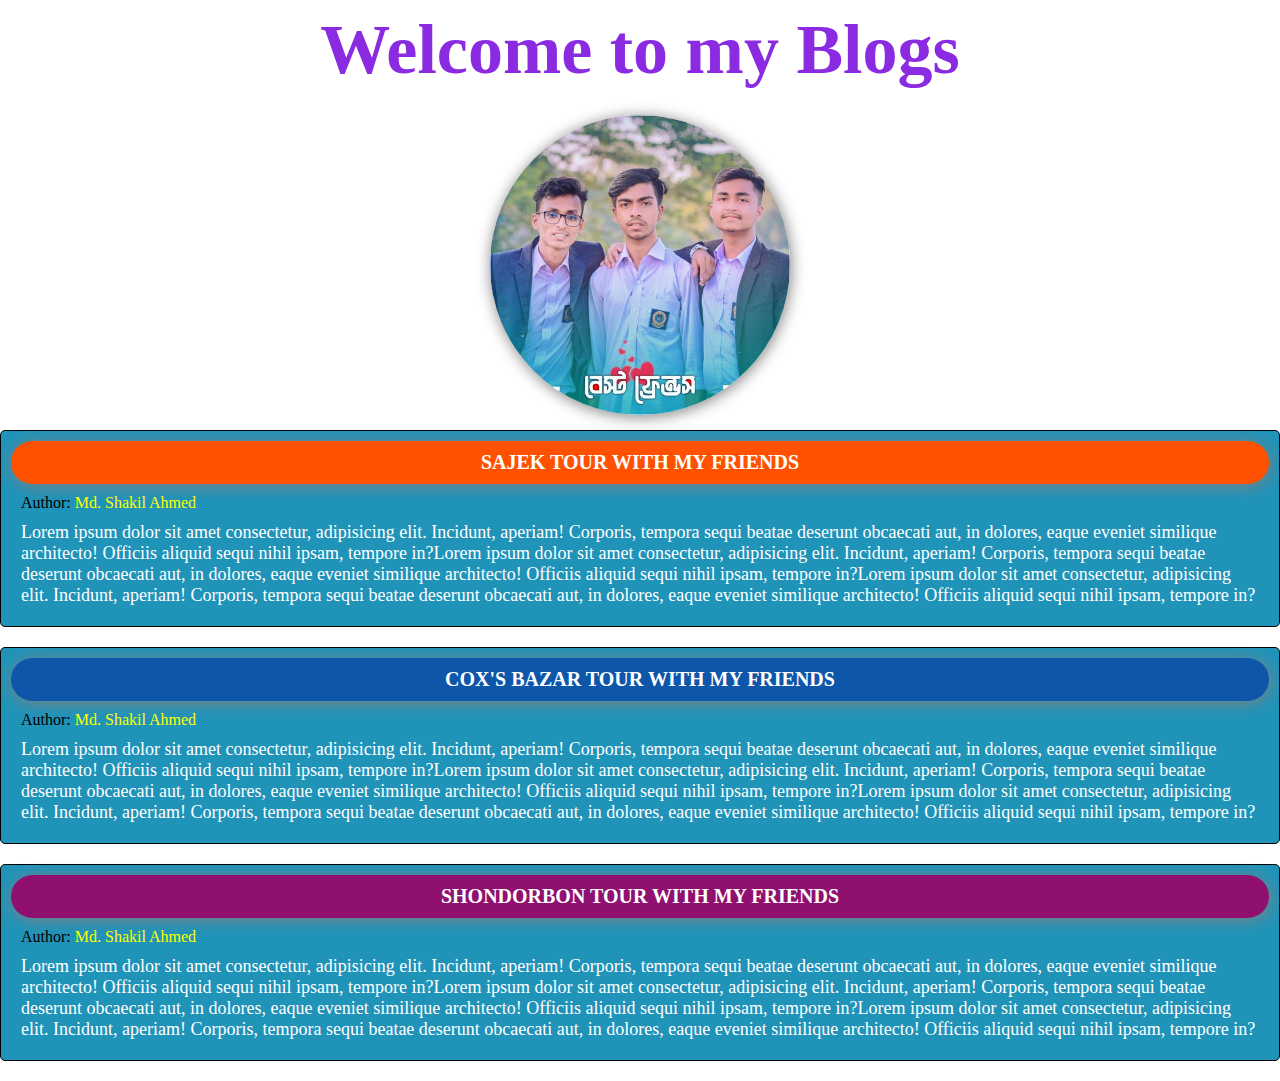
<file: index.html>
<!DOCTYPE html>
<html lang="en">
<head>
  <meta charset="UTF-8">
  <meta http-equiv="X-UA-Compatible" content="IE=edge">
  <meta name="viewport" content="width=device-width, initial-scale=1.0">
  <title>Md. Shakil Ahmed</title>
  <link rel="shortcut icon" href="img/codermdshakil.jpg" type="image/x-icon">
  <!-- css styled here  -->
  <link rel="stylesheet" href="css/style.css">
</head>
<body>
 
  <h1 class="header-title"> Welcome to my Blogs</h1>
  <div class="img_box">
    <img src="img/friends.jpg" class="image" alt="">
  </div>
  <div class="sajek">
    <h3>Sajek tour with my Friends</h3>
    <small class="author">Author: <span>Md. Shakil Ahmed</span></small>
    <p>Lorem ipsum dolor sit amet consectetur, adipisicing elit. Incidunt, aperiam! Corporis, tempora sequi beatae deserunt obcaecati aut, in dolores, eaque eveniet similique architecto! Officiis aliquid sequi nihil ipsam, tempore in?Lorem ipsum dolor sit amet consectetur, adipisicing elit. Incidunt, aperiam! Corporis, tempora sequi beatae deserunt obcaecati aut, in dolores, eaque eveniet similique architecto! Officiis aliquid sequi nihil ipsam, tempore in?Lorem ipsum dolor sit amet consectetur, adipisicing elit. Incidunt, aperiam! Corporis, tempora sequi beatae deserunt obcaecati aut, in dolores, eaque eveniet similique architecto! Officiis aliquid sequi nihil ipsam, tempore in?</p>
  </div>
  <div class="coz">
    <h3>Cox's Bazar tour with my Friends</h3>
    <small class="author">Author: <span>Md. Shakil Ahmed</span></small>
    <p>Lorem ipsum dolor sit amet consectetur, adipisicing elit. Incidunt, aperiam! Corporis, tempora sequi beatae deserunt obcaecati aut, in dolores, eaque eveniet similique architecto! Officiis aliquid sequi nihil ipsam, tempore in?Lorem ipsum dolor sit amet consectetur, adipisicing elit. Incidunt, aperiam! Corporis, tempora sequi beatae deserunt obcaecati aut, in dolores, eaque eveniet similique architecto! Officiis aliquid sequi nihil ipsam, tempore in?Lorem ipsum dolor sit amet consectetur, adipisicing elit. Incidunt, aperiam! Corporis, tempora sequi beatae deserunt obcaecati aut, in dolores, eaque eveniet similique architecto! Officiis aliquid sequi nihil ipsam, tempore in?</p>
  </div>
  <div class="sondor">
    <h3>Shondorbon tour with my Friends</h3>
    <small class="author">Author: <span>Md. Shakil Ahmed</span></small>
    <p>Lorem ipsum dolor sit amet consectetur, adipisicing elit. Incidunt, aperiam! Corporis, tempora sequi beatae deserunt obcaecati aut, in dolores, eaque eveniet similique architecto! Officiis aliquid sequi nihil ipsam, tempore in?Lorem ipsum dolor sit amet consectetur, adipisicing elit. Incidunt, aperiam! Corporis, tempora sequi beatae deserunt obcaecati aut, in dolores, eaque eveniet similique architecto! Officiis aliquid sequi nihil ipsam, tempore in?Lorem ipsum dolor sit amet consectetur, adipisicing elit. Incidunt, aperiam! Corporis, tempora sequi beatae deserunt obcaecati aut, in dolores, eaque eveniet similique architecto! Officiis aliquid sequi nihil ipsam, tempore in?</p>
  </div>
 


  
</body>
</html>
</file>
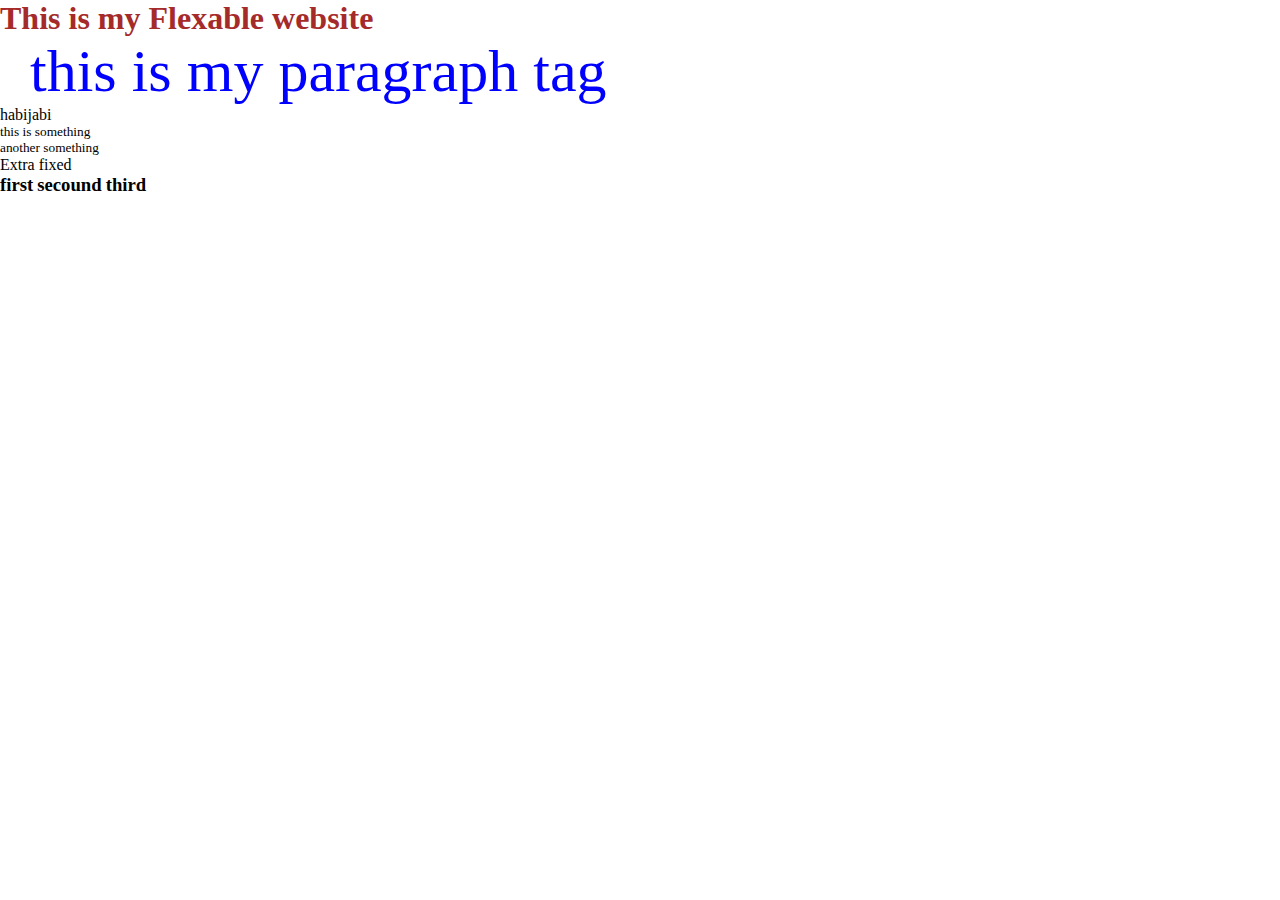
<file: flexable.html>
<!DOCTYPE html>
<html lang="en">
<head>
    <meta charset="UTF-8">
    <meta http-equiv="X-UA-Compatible" content="IE=edge">
    <meta name="viewport" content="width=device-width, initial-scale=1.0">
    <title>this is my Flexable</title>
    <link rel="stylesheet" href="css/flexable.css">
</head>
<body>
    
    <h1>This is my Flexable website</h1>
    <p style="font-size: 60px; color: blue; margin-left: 30px;" >this is my paragraph tag </p>

    <p>habijabi <small>this is  something</small> <small> another something</small> Extra fixed</p>
    
    <h3>first</h3>
    <h3>secound</h3>
    <h3>third</h3>


</body>
</html>
</file>
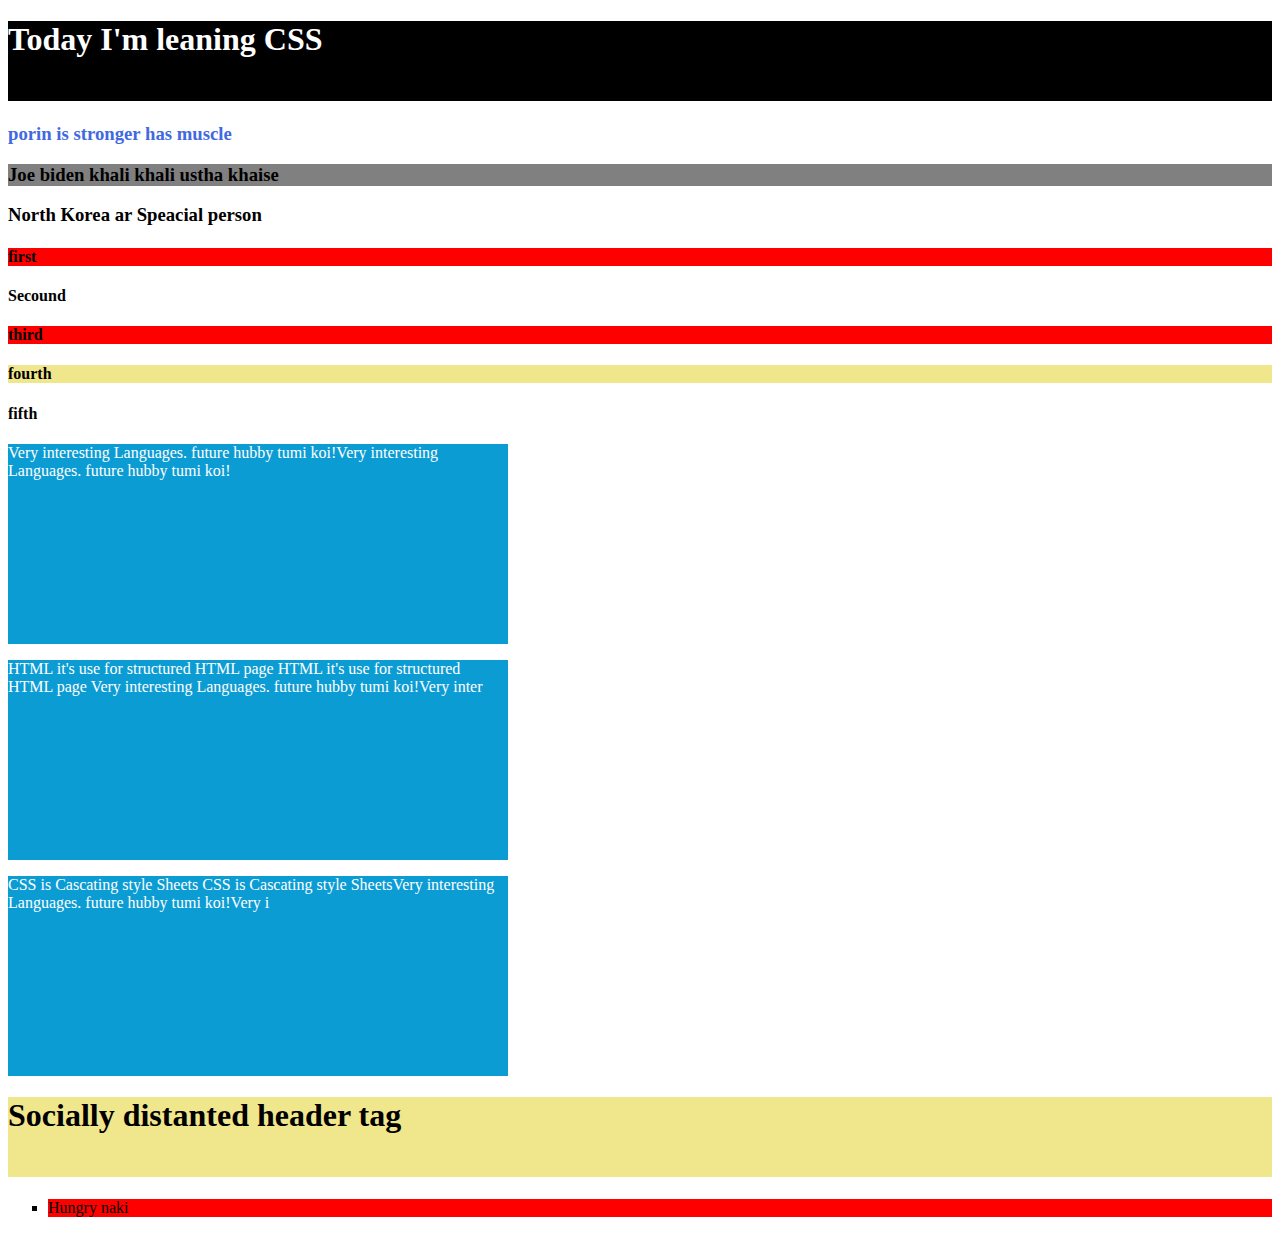
<file: module 2_CSS.html>
<!DOCTYPE html> 
<html lang="en">                 
<head>
    <meta charset="UTF-8">
    <meta http-equiv="X-UA-Compatible" content="IE=edge">
    <meta name="viewport" content="width=device-width, initial-scale=1.0">
    <title>Module 2 Explore (CSS)</title>
    <style>
        h1{
            color: white;
            background: #000;
            height: 80px;
        }            
        p{
            color: white;
            background:rgb(12, 156, 212);
            height:200px;
            width:500px;
        }
        #russia{
            color: royalblue;
        }
        #usa{
            background: gray;
        }
        .birani{
            color:black;
            background: red;
        }
        .hot{
            color: black;
            background-color:khaki;

        }

    </style>

</head>
<body>

    <h1>Today I'm leaning CSS</h1>
    <h3 id="russia">porin is stronger has muscle</h3>
    <h3 id="usa">Joe biden khali khali ustha khaise</h3>
    <h3>North Korea ar Speacial person </h3>

    <h4 class="birani" >first</h4>
    <h4 >Secound</h4>
    <h4 class="birani" >third</h4>
    <h4 class="hot" >fourth</h4>
    <h4 >fifth</h4>

    <p>Very interesting Languages.  future hubby tumi koi!Very interesting Languages.  future hubby tumi koi! </p>
    <p>HTML it's use for structured HTML page HTML it's use for structured HTML page Very interesting Languages.  future hubby tumi koi!Very inter</p>
    <p>CSS is Cascating style Sheets CSS is Cascating style SheetsVery interesting Languages.  future hubby tumi koi!Very i </p>
    <h1 class="birani hot" >Socially distanted header tag</h1>

    <ul type="square">
        <li class="birani ">Hungry naki</li>
    </ul>


</body>
</html>
</file>
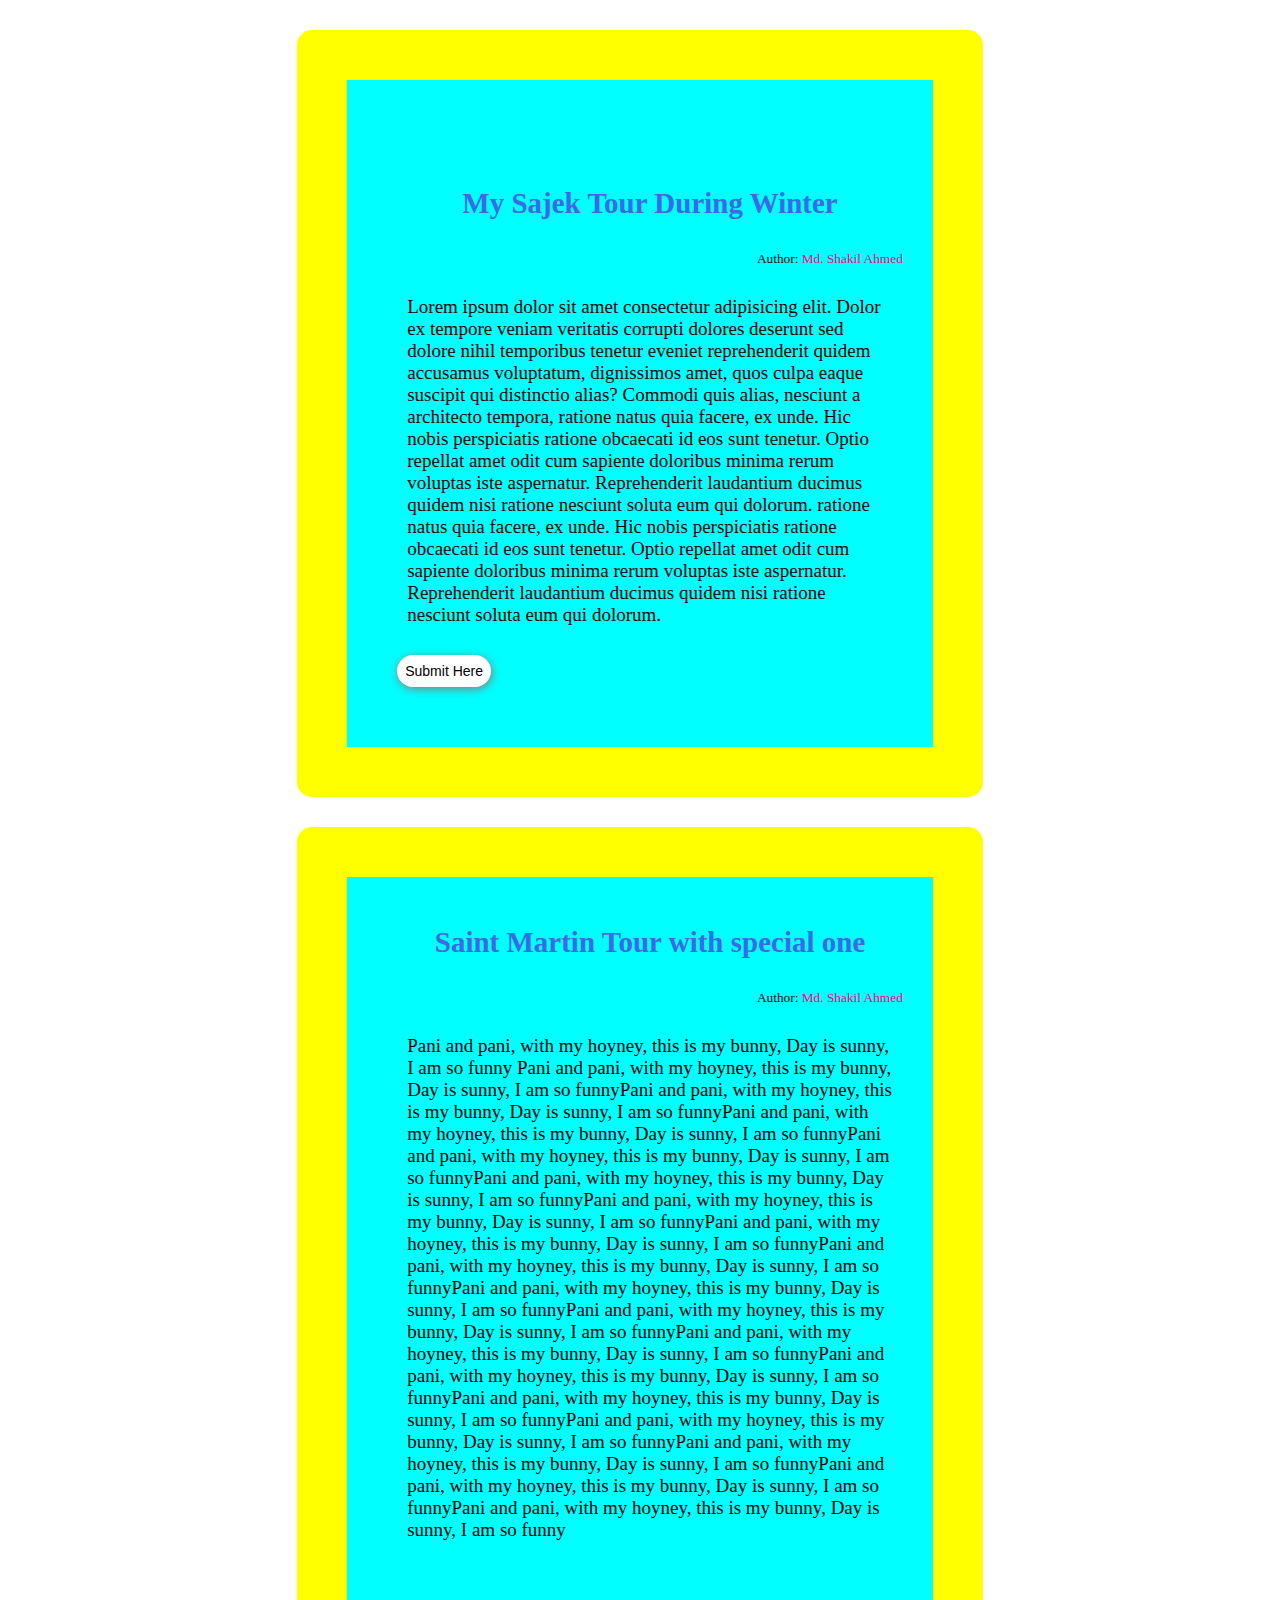
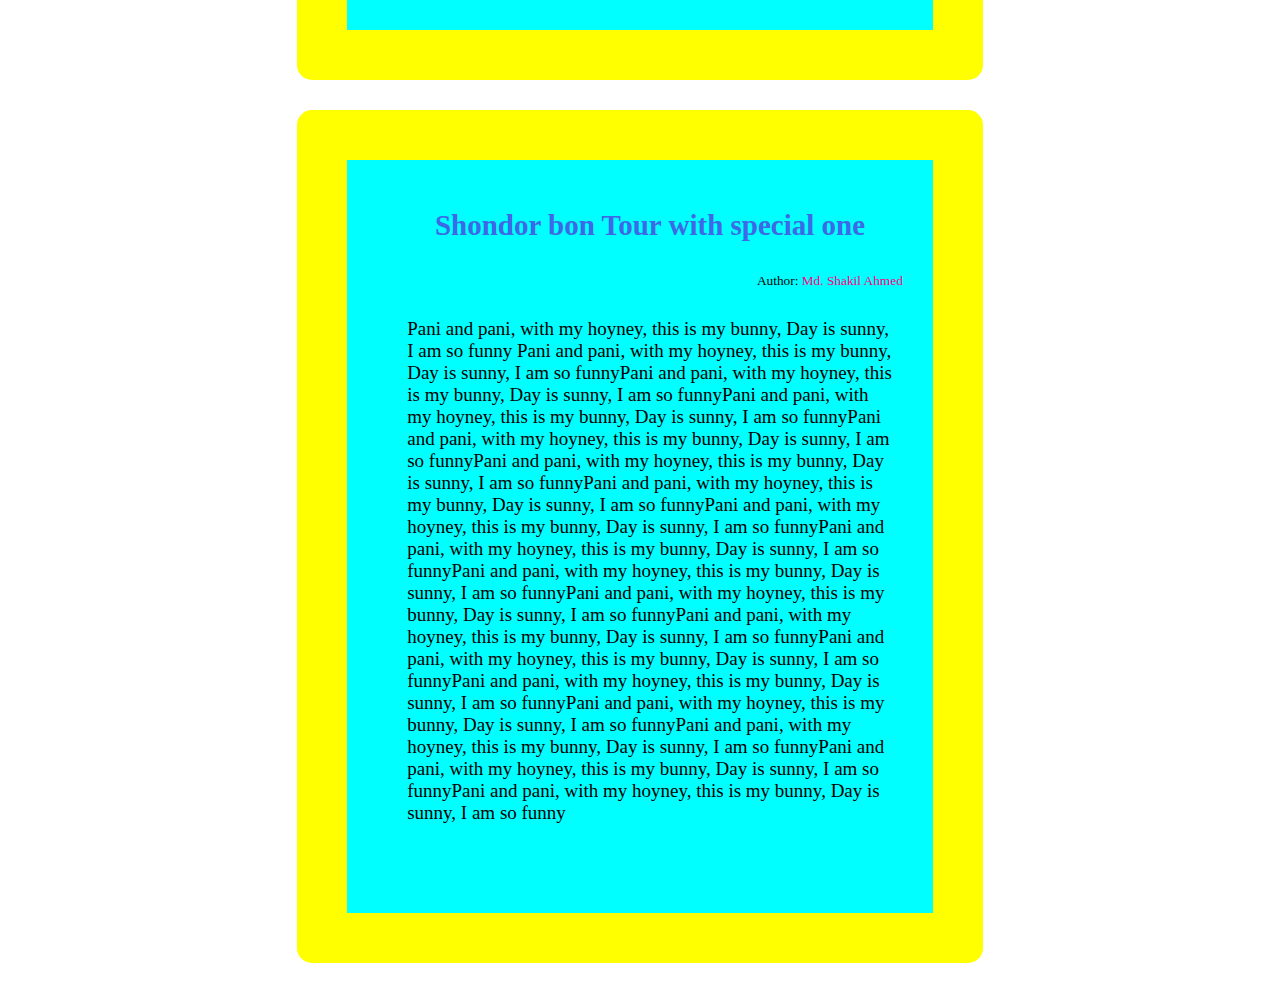
<file: my blogs.html>
<!DOCTYPE html>
<html lang="en">
<head>
    <meta charset="UTF-8">
    <meta http-equiv="X-UA-Compatible" content="IE=edge">
    <meta name="viewport" content="width=device-width, initial-scale=1.0">
    <title>My Traveling Blogs</title>
    <style>
        .author_name{
            color:rgb(255, 0, 128);
        }
        .blog{
            width:40%;
            background: cyan;
            border: 50px solid yellow;
            border-radius: 15px;
            padding-left: 50px;
            padding-right: 30px;
            padding-top:20px;
            padding-bottom:60px;
            margin: 30px auto;

        }
        .title{ 
            text-align: center;
            color:cyan;
        }
        .sajek{ 
            background: orange;
            color: white;
            padding:10px;
        }
        .saint{
           background:rgb(169, 12, 163);
           color:white;
           padding:10px;
        }
        .sondorbon{
            color:white;
            background: rgba(153, 44, 10, 0.664);
            padding:10px;
        }
        .btn{
            padding: 8px;
            border-radius: 25px;
            color:#000;
            background:white;
            font-size: 14px;
            border:none;
            outline:none;
            display: flex;
            align-items: center;
            justify-content: center;
            transition: .3s ease-in;
            box-shadow:1px 2px 10px gray;
        }
        .btn:hover{
            background: #000;
            color: white;
        }
        .blog-title{
            text-align: center;
            color: rgb(61, 104, 232);
            font-size: 29px;
        }
        .blog p{
            font-size: 19px;
            padding: 10px;  
        }
        .maker{
            text-align:end;
        }
    </style>
</head>
<body>
   <div class="blog"> 
    <h1 class="title">Welcome to my Traveling Journey</h1>
    <h3 class="blog-title">My Sajek Tour During Winter</h3>
 <div class="maker">
        <small >Author: <span class="author_name"> Md. Shakil Ahmed</span></small>
 </div>
    <p> Lorem ipsum dolor sit amet consectetur adipisicing elit. Dolor ex tempore veniam veritatis corrupti dolores deserunt sed dolore nihil temporibus tenetur eveniet reprehenderit quidem accusamus voluptatum, dignissimos amet, quos culpa eaque suscipit qui distinctio alias? Commodi quis alias, nesciunt a architecto tempora, ratione natus quia facere, ex unde. Hic nobis perspiciatis ratione obcaecati id eos sunt tenetur. Optio repellat amet odit cum sapiente doloribus minima rerum voluptas iste aspernatur. Reprehenderit laudantium ducimus quidem nisi ratione nesciunt soluta eum qui dolorum.
    ratione natus quia facere, ex unde. Hic nobis perspiciatis ratione obcaecati id eos sunt tenetur. Optio repellat amet odit cum sapiente doloribus minima rerum voluptas iste aspernatur. Reprehenderit laudantium ducimus quidem nisi ratione nesciunt soluta eum qui dolorum. </p>
    <button class="btn" >Submit Here</button>
   </div>

    <div  class="blog">
        <h3 class="blog-title">Saint Martin Tour with special one</h3>
 <div class="maker">
        <small >Author: <span class="author_name"> Md. Shakil Ahmed</span></small>
 </div>
    <p>Pani and pani, with my hoyney, this is my bunny, Day is sunny, I am so funny Pani and pani, with my hoyney, this is my bunny, Day is sunny, I am so funnyPani and pani, with my hoyney, this is my bunny, Day is sunny, I am so funnyPani and pani, with my hoyney, this is my bunny, Day is sunny, I am so funnyPani and pani, with my hoyney, this is my bunny, Day is sunny, I am so funnyPani and pani, with my hoyney, this is my bunny, Day is sunny, I am so funnyPani and pani, with my hoyney, this is my bunny, Day is sunny, I am so funnyPani and pani, with my hoyney, this is my bunny, Day is sunny, I am so funnyPani and pani, with my hoyney, this is my bunny, Day is sunny, I am so funnyPani and pani, with my hoyney, this is my bunny, Day is sunny, I am so funnyPani and pani, with my hoyney, this is my bunny, Day is sunny, I am so funnyPani and pani, with my hoyney, this is my bunny, Day is sunny, I am so funnyPani and pani, with my hoyney, this is my bunny, Day is sunny, I am so funnyPani and pani, with my hoyney, this is my bunny, Day is sunny, I am so funnyPani and pani, with my hoyney, this is my bunny, Day is sunny, I am so funnyPani and pani, with my hoyney, this is my bunny, Day is sunny, I am so funnyPani and pani, with my hoyney, this is my bunny, Day is sunny, I am so funnyPani and pani, with my hoyney, this is my bunny, Day is sunny, I am so funny</p>
    </div>

   <div  class="blog">
    <h3 class="blog-title">Shondor bon Tour with special one</h3>
   <div class="maker">
        <small  >Author:  <span class="author_name"> Md. Shakil Ahmed</span></small>
   </div>
    <p>Pani and pani, with my hoyney, this is my bunny, Day is sunny, I am so funny Pani and pani, with my hoyney, this is my bunny, Day is sunny, I am so funnyPani and pani, with my hoyney, this is my bunny, Day is sunny, I am so funnyPani and pani, with my hoyney, this is my bunny, Day is sunny, I am so funnyPani and pani, with my hoyney, this is my bunny, Day is sunny, I am so funnyPani and pani, with my hoyney, this is my bunny, Day is sunny, I am so funnyPani and pani, with my hoyney, this is my bunny, Day is sunny, I am so funnyPani and pani, with my hoyney, this is my bunny, Day is sunny, I am so funnyPani and pani, with my hoyney, this is my bunny, Day is sunny, I am so funnyPani and pani, with my hoyney, this is my bunny, Day is sunny, I am so funnyPani and pani, with my hoyney, this is my bunny, Day is sunny, I am so funnyPani and pani, with my hoyney, this is my bunny, Day is sunny, I am so funnyPani and pani, with my hoyney, this is my bunny, Day is sunny, I am so funnyPani and pani, with my hoyney, this is my bunny, Day is sunny, I am so funnyPani and pani, with my hoyney, this is my bunny, Day is sunny, I am so funnyPani and pani, with my hoyney, this is my bunny, Day is sunny, I am so funnyPani and pani, with my hoyney, this is my bunny, Day is sunny, I am so funnyPani and pani, with my hoyney, this is my bunny, Day is sunny, I am so funny</p>
   </div>

    
</body>
</html>
</file>
<file: css/style.css>
*{
    margin: 0;
    padding: 0;
    box-sizing: border-box;
}

p{
    color: white;
    font-size: 18px;
    padding: 10px;
}
.header-title{
    color: blueviolet;
    text-align: center;
    padding:10px;
    font-size:70px;
}
.image{
    width:300px;
    box-shadow: 1px 2px 15px gray;
    border-radius: 50%;
    display:block;
    margin: auto;
}
.img_box{
    margin: 15px 0px;
}
.sajek{
    background: rgb(32, 147, 185);
    padding: 10px;
    border: 1px solid black;
    border-radius: 5px;
    margin-bottom: 20px;
}
.sajek h3{
    color: white;
    background: rgb(255, 81, 0);
    padding:10px;
    border-radius: 25px;
    text-align: center;
    margin-bottom: 10px;
    font-size: 20px;
    text-transform: uppercase;
    box-shadow: 1px 2px 15px gray;
}
.coz{
    background: rgb(32, 147, 185);
    padding: 10px;
    border: 1px solid black;
    border-radius: 5px;
    margin-bottom: 20px;
}
.coz h3{
    color: white;
    background: rgb(13, 86, 170);
    padding: 10px;
    border-radius: 25px;
    text-align: center;
    margin-bottom: 10px;
    font-size: 20px;
    text-transform: uppercase;
    box-shadow: 1px 2px 15px gray;
}
.sondor{
    background: rgb(32, 147, 185);
    padding: 10px;
    border: 1px solid black;
    border-radius: 5px;
    margin-bottom: 20px;
}
.sondor h3{
    color: white;
    background: rgb(143, 16, 111);
    padding: 10px;
    border-radius: 25px;
    text-align: center;
    margin-bottom:10px;
    font-size: 20px;
    text-transform: uppercase;
    box-shadow: 1px 2px 15px gray;
}
.author{
    margin: 15px 10px;
    font-size: 16px;
}
.author span{
    color: yellow;
}
</file>
<file: css/flexable.css>
*{
    margin: 0;
    padding: 0;
    box-sizing: border-box;
}

h1{
    color: brown;
}
small{
    display: block;
}
        
h3{
    display: inline-block;
}
</file>
